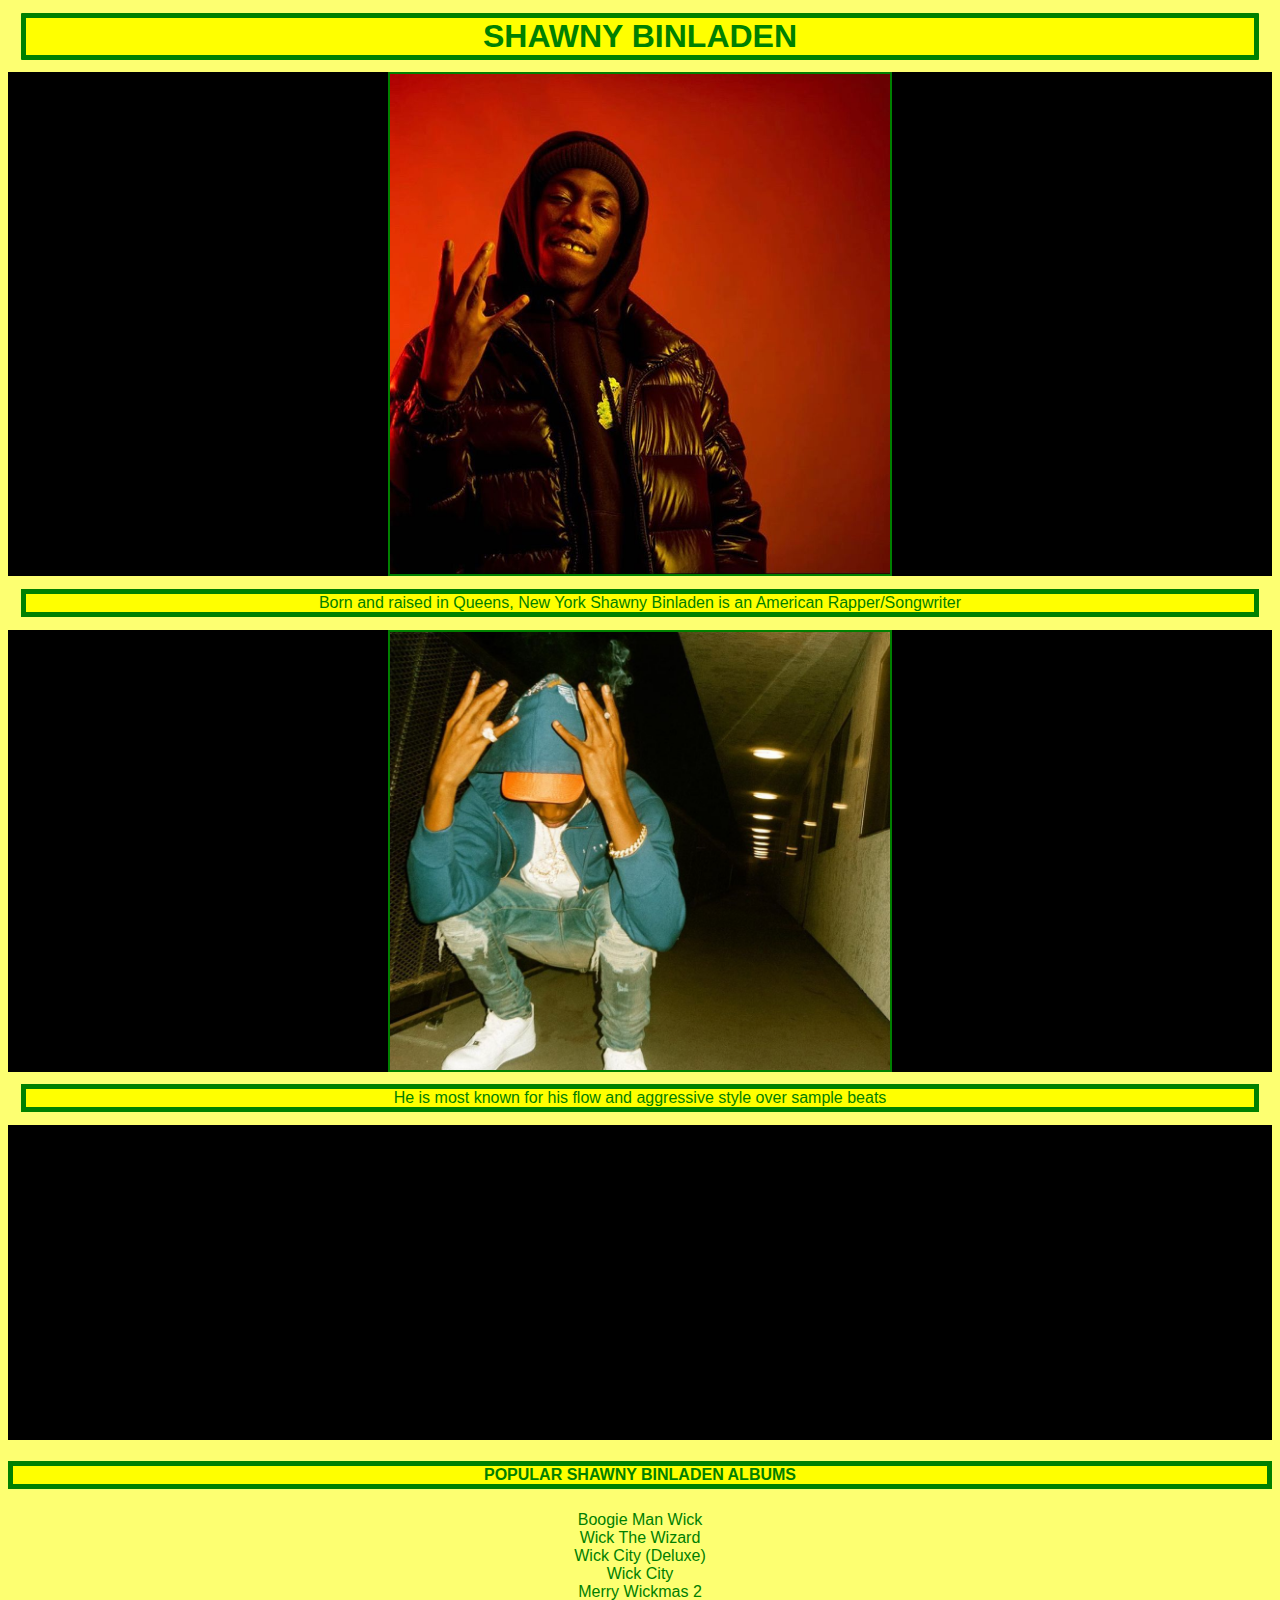
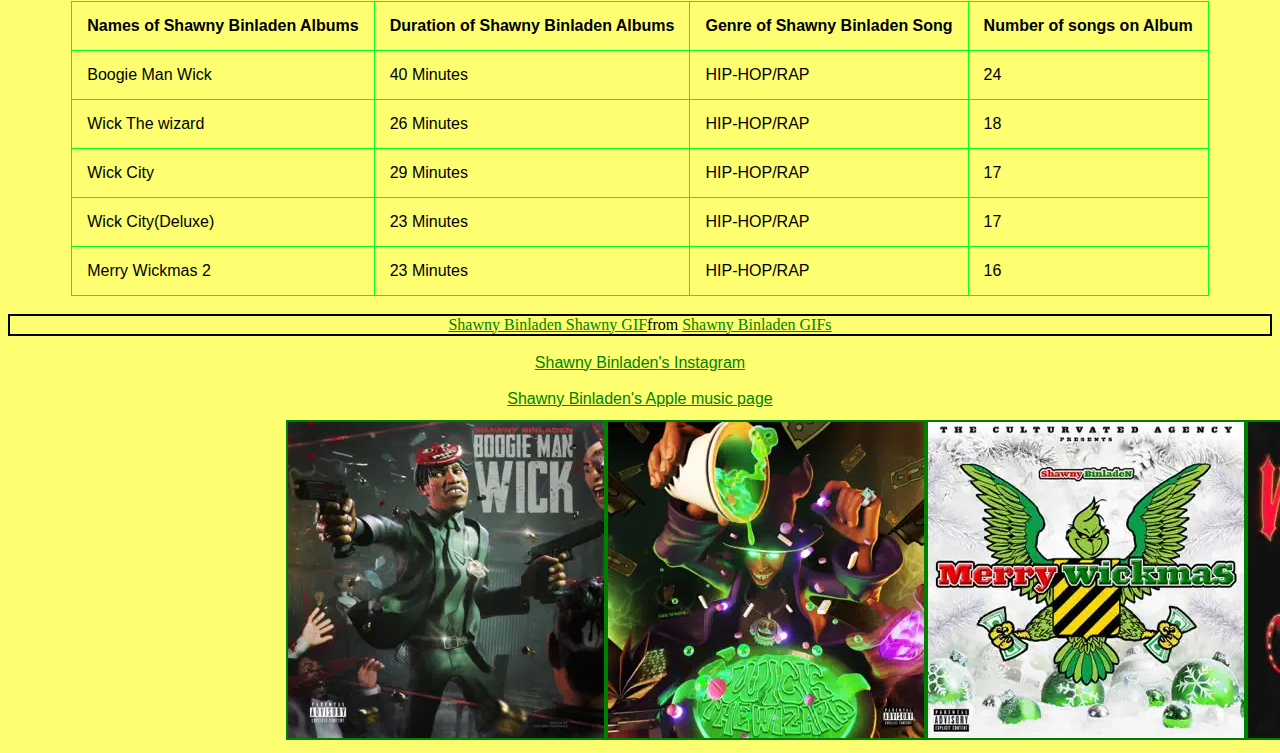
<file: index.html>
<html lang="en">
<head>
    <meta charset="UTF-8">
    <meta http-equiv="X-UA-Compatible" content="IE=edge">
    <meta name="viewport" content="width=device-width, initial-scale=1.0">
    <title>Shawny Binladen</title>
    <link rel="stylesheet" href="style.css">
</head>
<body>
 
    <center>
<h1 style="background-color:rgb(255, 255, 0) ;">
    SHAWNY BINLADEN
</h1>
</center>
<div class="sb1">
    <center>
    <div class="background1">  <img src="/images/SB2.jpg" alt="Shawny Binladen" width="500px">
    </center>
</div>
 </div>
<center>
    <p style="background-color:yellow ;">
        Born and raised in Queens, New York Shawny Binladen is an American Rapper/Songwriter
    </p>
</center>
 <div class="sb2">
<center>
      <div class="background2"> <img src="/images/Shawny-Binladen.png" alt="shawny binladen 2" width="500px"></div>
</center>
 </div>
<center>
    <p style="background-color: yellow
;">He is most known for his flow and aggressive style over sample beats
    </p>
 </center>
 <center>
   <div class="background3"> <iframe width="560" height="315" src="https://www.youtube.com/embed/RXbdkwTXcio" title="YouTube video player" frameborder="0" allow="accelerometer; autoplay; clipboard-write; encrypted-media; gyroscope; picture-in-picture" allowfullscreen></iframe></div>
 </center>
 <center>
 <h4 style="background-color:yellow;">POPULAR SHAWNY BINLADEN ALBUMS </h4>
</center>
 <div class="ordered list">
<center><ul class=" sb3">
<li>
    Boogie Man Wick
</li>
 <li>
    Wick The Wizard
 </li>
<li>
    Wick City (Deluxe)
</li>
 <li>
    Wick City
</li>
<li>
    Merry Wickmas 2
</li>
 </ul>
</div>
<center>
    <table>
<tr>
    <th>Names of Shawny Binladen Albums </th>
    <th>Duration of Shawny Binladen Albums</th>
    <th>Genre of Shawny Binladen Song </th>
    <th>Number of songs on Album</th>
</tr>
<tr>
    <td>Boogie Man Wick</td>
<td>40 Minutes</td>
<td>HIP-HOP/RAP</td>
<td>24</td>
</tr>
<tr>
    <td>Wick The wizard</td>
    <td>26 Minutes</td>
    <td>HIP-HOP/RAP</td>
    <td>18</td>
</tr>
<tr>
<td> Wick City</td>
<td>29 Minutes</td>
<td>HIP-HOP/RAP</td>
<td>17</td>
</tr>
<tr>
<td> Wick City(Deluxe)</td>
<td>23 Minutes</td>
<td>HIP-HOP/RAP</td>
<td>17</td>
</tr>
<tr>
<td>Merry Wickmas 2</td>
<td>23 Minutes</td>
<td>HIP-HOP/RAP</td>
<td>16</td>
</tr>
</table> 
</center>
</div> 
<br>
<center><div class="tenor-gif-embed" data-postid="26629235" data-share-method="host" data-aspect-ratio="1.78771" data-width="50%"><a href="https://tenor.com/view/shawny-binladen-shawny-shawnybinladens-gif-26629235">Shawny Binladen Shawny GIF</a>from <a href="https://tenor.com/search/shawny+binladen-gifs">Shawny Binladen GIFs</a></div> <script type="text/javascript" async src="https://tenor.com/embed.js" ></script></center>
<ul>
    <br>
    <li> <a href="https://www.instagram.com/sb_bdz/">Shawny Binladen's Instagram</a></li>
    <br>
    <li><a href="https://music.apple.com/us/artist/shawny-binladen/1354323505"> Shawny Binladen's Apple music page</a></li> 
     </ul>
     <center>
        <div class="sbflex-container">
        <div><img src="/images/SB ALBUM COVERS/316x316bb.webp" alt="sbi1"></div>
        <div><img src="/images/SB ALBUM COVERS/316x316bb (1).webp" alt="sbi2"></div>
        <div><img src="/images/SB ALBUM COVERS/316x316bb (2).webp" alt="sbi3"></div>
        <div><img src="/images/SB ALBUM COVERS/316x316bb (3).webp" alt="sbi4"></div>
        </div>
     </center>
</body>
</html>
</file>
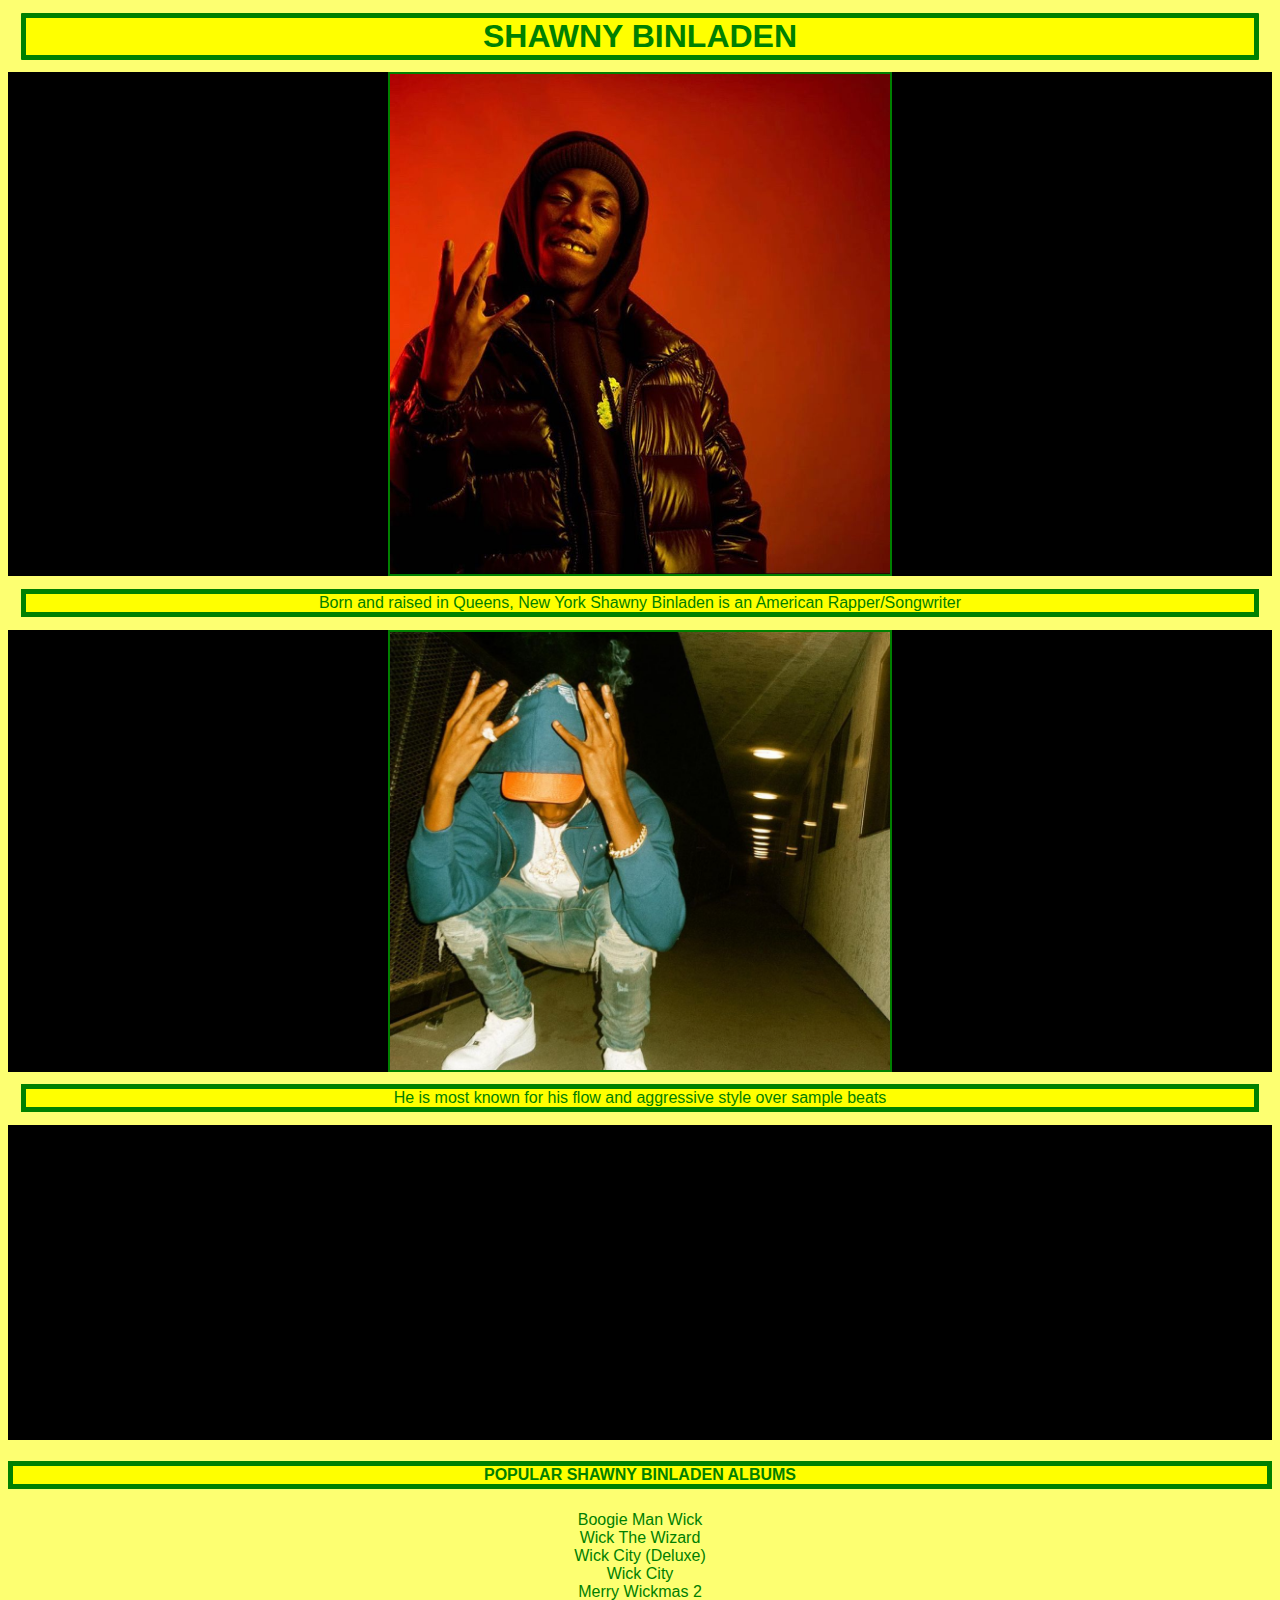
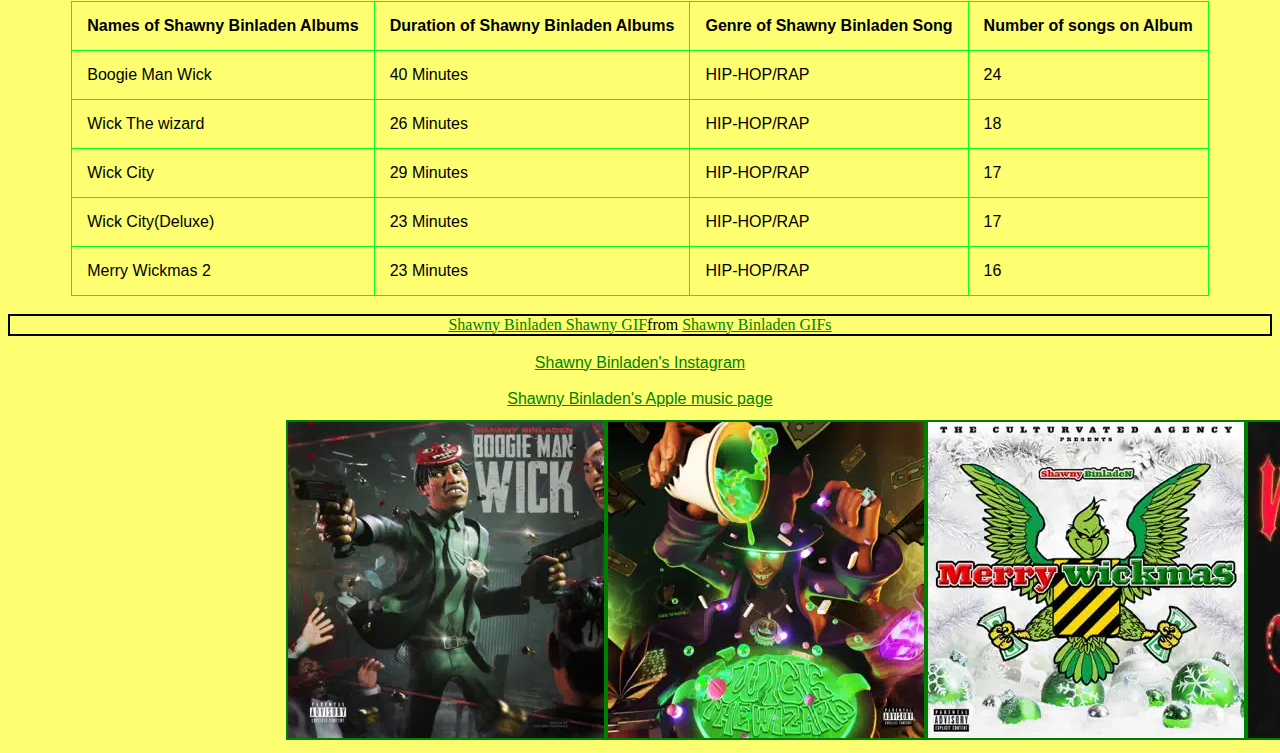
<file: Artist Project.html>
<html lang="en">
<head>
    <meta charset="UTF-8">
    <meta http-equiv="X-UA-Compatible" content="IE=edge">
    <meta name="viewport" content="width=device-width, initial-scale=1.0">
    <title>Shawny Binladen</title>
    <link rel="stylesheet" href="style.css">
</head>
<body>
 
    <center>
<h1 style="background-color:rgb(255, 255, 0) ;">
    SHAWNY BINLADEN
</h1>
</center>
<div class="sb1">
    <center>
    <div class="background1">  <img src="/images/SB2.jpg" alt="Shawny Binladen" width="500px">
    </center>
</div>
 </div>
<center>
    <p style="background-color:yellow ;">
        Born and raised in Queens, New York Shawny Binladen is an American Rapper/Songwriter
    </p>
</center>
 <div class="sb2">
<center>
      <div class="background2"> <img src="/images/Shawny-Binladen.png" alt="shawny binladen 2" width="500px"></div>
</center>
 </div>
<center>
    <p style="background-color: yellow
;">He is most known for his flow and aggressive style over sample beats
    </p>
 </center>
 <center>
   <div class="background3"> <iframe width="560" height="315" src="https://www.youtube.com/embed/RXbdkwTXcio" title="YouTube video player" frameborder="0" allow="accelerometer; autoplay; clipboard-write; encrypted-media; gyroscope; picture-in-picture" allowfullscreen></iframe></div>
 </center>
 <center>
 <h4 style="background-color:yellow;">POPULAR SHAWNY BINLADEN ALBUMS </h4>
</center>
 <div class="ordered list">
<center><ul class=" sb3">
<li>
    Boogie Man Wick
</li>
 <li>
    Wick The Wizard
 </li>
<li>
    Wick City (Deluxe)
</li>
 <li>
    Wick City
</li>
<li>
    Merry Wickmas 2
</li>
 </ul>
</div>
<center>
    <table>
<tr>
    <th>Names of Shawny Binladen Albums </th>
    <th>Duration of Shawny Binladen Albums</th>
    <th>Genre of Shawny Binladen Song </th>
    <th>Number of songs on Album</th>
</tr>
<tr>
    <td>Boogie Man Wick</td>
<td>40 Minutes</td>
<td>HIP-HOP/RAP</td>
<td>24</td>
</tr>
<tr>
    <td>Wick The wizard</td>
    <td>26 Minutes</td>
    <td>HIP-HOP/RAP</td>
    <td>18</td>
</tr>
<tr>
<td> Wick City</td>
<td>29 Minutes</td>
<td>HIP-HOP/RAP</td>
<td>17</td>
</tr>
<tr>
<td> Wick City(Deluxe)</td>
<td>23 Minutes</td>
<td>HIP-HOP/RAP</td>
<td>17</td>
</tr>
<tr>
<td>Merry Wickmas 2</td>
<td>23 Minutes</td>
<td>HIP-HOP/RAP</td>
<td>16</td>
</tr>
</table> 
</center>
</div> 
<br>
<center><div class="tenor-gif-embed" data-postid="26629235" data-share-method="host" data-aspect-ratio="1.78771" data-width="50%"><a href="https://tenor.com/view/shawny-binladen-shawny-shawnybinladens-gif-26629235">Shawny Binladen Shawny GIF</a>from <a href="https://tenor.com/search/shawny+binladen-gifs">Shawny Binladen GIFs</a></div> <script type="text/javascript" async src="https://tenor.com/embed.js" ></script></center>
<ul>
    <br>

    <li> <a href="https://www.instagram.com/sb_bdz/">Shawny Binladen's Instagram</a></li>
    <br>
    <li><a href="https://music.apple.com/us/artist/shawny-binladen/1354323505"> Shawny Binladen's Apple music page</a></li> 
     </ul>
     
        <div class="sbflex-container">
            <br>
        <div><center><img src="/images/SB ALBUM COVERS/316x316bb.webp" alt="sbi1"></center></div>
        <br>
        <div><center><img src="/images/SB ALBUM COVERS/316x316bb (1).webp" alt="sbi2"></center></div>
        <br>
        <div><center><img src="/images/SB ALBUM COVERS/316x316bb (2).webp" alt="sbi3"></center></div>
        <br>
        <div><center><img src="/images/SB ALBUM COVERS/316x316bb (3).webp" alt="sbi4"></center></div>
        <br>
        </div>
     
    </body>
</html>
</file>
<file: style.css>
body{
    background-color: rgba(251, 255, 6, 0.568);
   
}
h1{
    border: 5px solid green;
    color: green;
    font-family: 'Oswald', sans-serif;
   border-radius: 1px;
   margin:1%;
   background-color:rgb(0, 0, 0);
   
}
p{
    color: green;
    font-family: 'Oswald', sans-serif;
   margin: 1%;
   border: 5px solid green;
   background-color: white;
}
a{
    color: green;
}
.styling{
    border:2px solid green;
    margin-right: 200px;
}
img{
    border: 2px solid green;

    
}
li{

    color: green;
}
ul{
    color: green;
}
h4{
    color: green;
    font-family: 'Oswald', sans-serif;
    border: 5px solid green;
}
.ordered list,
li{
    text-align: center;
    font-family: 'Oswald', sans-serif;
    
}
ul.sb3{
    display: inline-block;
    text-align: center;
}
tr,
table,
td,
th{
color: rgb(0, 0, 0);
font-family: 'Oswald', sans-serif;
border: 1px solid rgb(0, 255, 42);
border-collapse: collapse;
padding: 15px;
}
.tenor-gif-embed{
border: 2px solid rgb(0, 0, 0);
}
.border{
margin-left: 500%;
padding-left: 50%;

}
.background1{
    background-color: rgb(0, 0, 0);

}
.background2{
    background-color: rgb(0, 0, 0);
}
.background3{
    background-color:rgb(0, 0, 0) ;
}
ul{
    list-style-type: none;
    margin: 0;
    padding: 0;
}
.sbflex-container{
flex-direction:row;
display: flex;
justify-items: center;
margin:1%;
background-color: green;
margin-right:  2000px;
margin-left: 22%;
}
</file>
